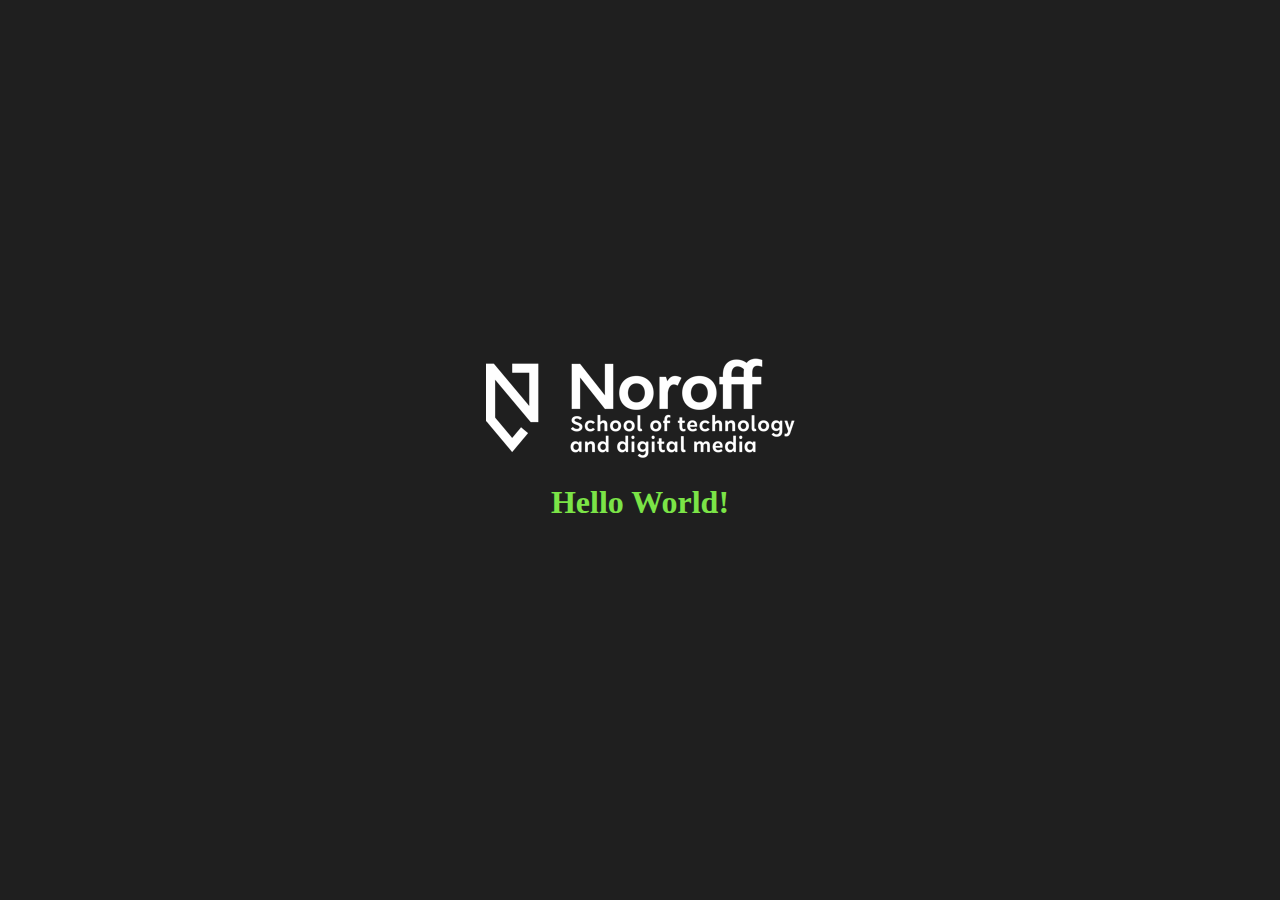
<file: html-css-ca/index.html>
<!DOCTYPE html>
<html lang="en">
  <head>
    <meta charset="UTF-8" />
    <meta name="viewport" content="width=device-width, initial-scale=1.0" />
    <title>Example Title, replace me!</title>
    <link rel="stylesheet" href="src/css/styles.css" />
  </head>
  <body class="centered">
    <div>
      <img src="./assets/images/noroff-logo.png" alt="Noroff Logo" />
      <h1>Hello World!</h1>
    </div>
  </body>
</html>
</file>
<file: html-css-ca/src/css/styles.css>
/* Use import to split up your CSS into manageable chunks */
@import url("./_reset.css");
/* Files that are only needed to be imported are called partials */
/* These are marked with an underscore: */
@import url("./_variables.css");
/* Feel free to add as many of these imports as you need */

body {
  color: var(--color-primary);
  background-color: var(--color-secondary);
}

.centered {
  display: flex;
  justify-content: center;
  align-items: center;
  justify-content: center;
  text-align: center;
}
</file>
